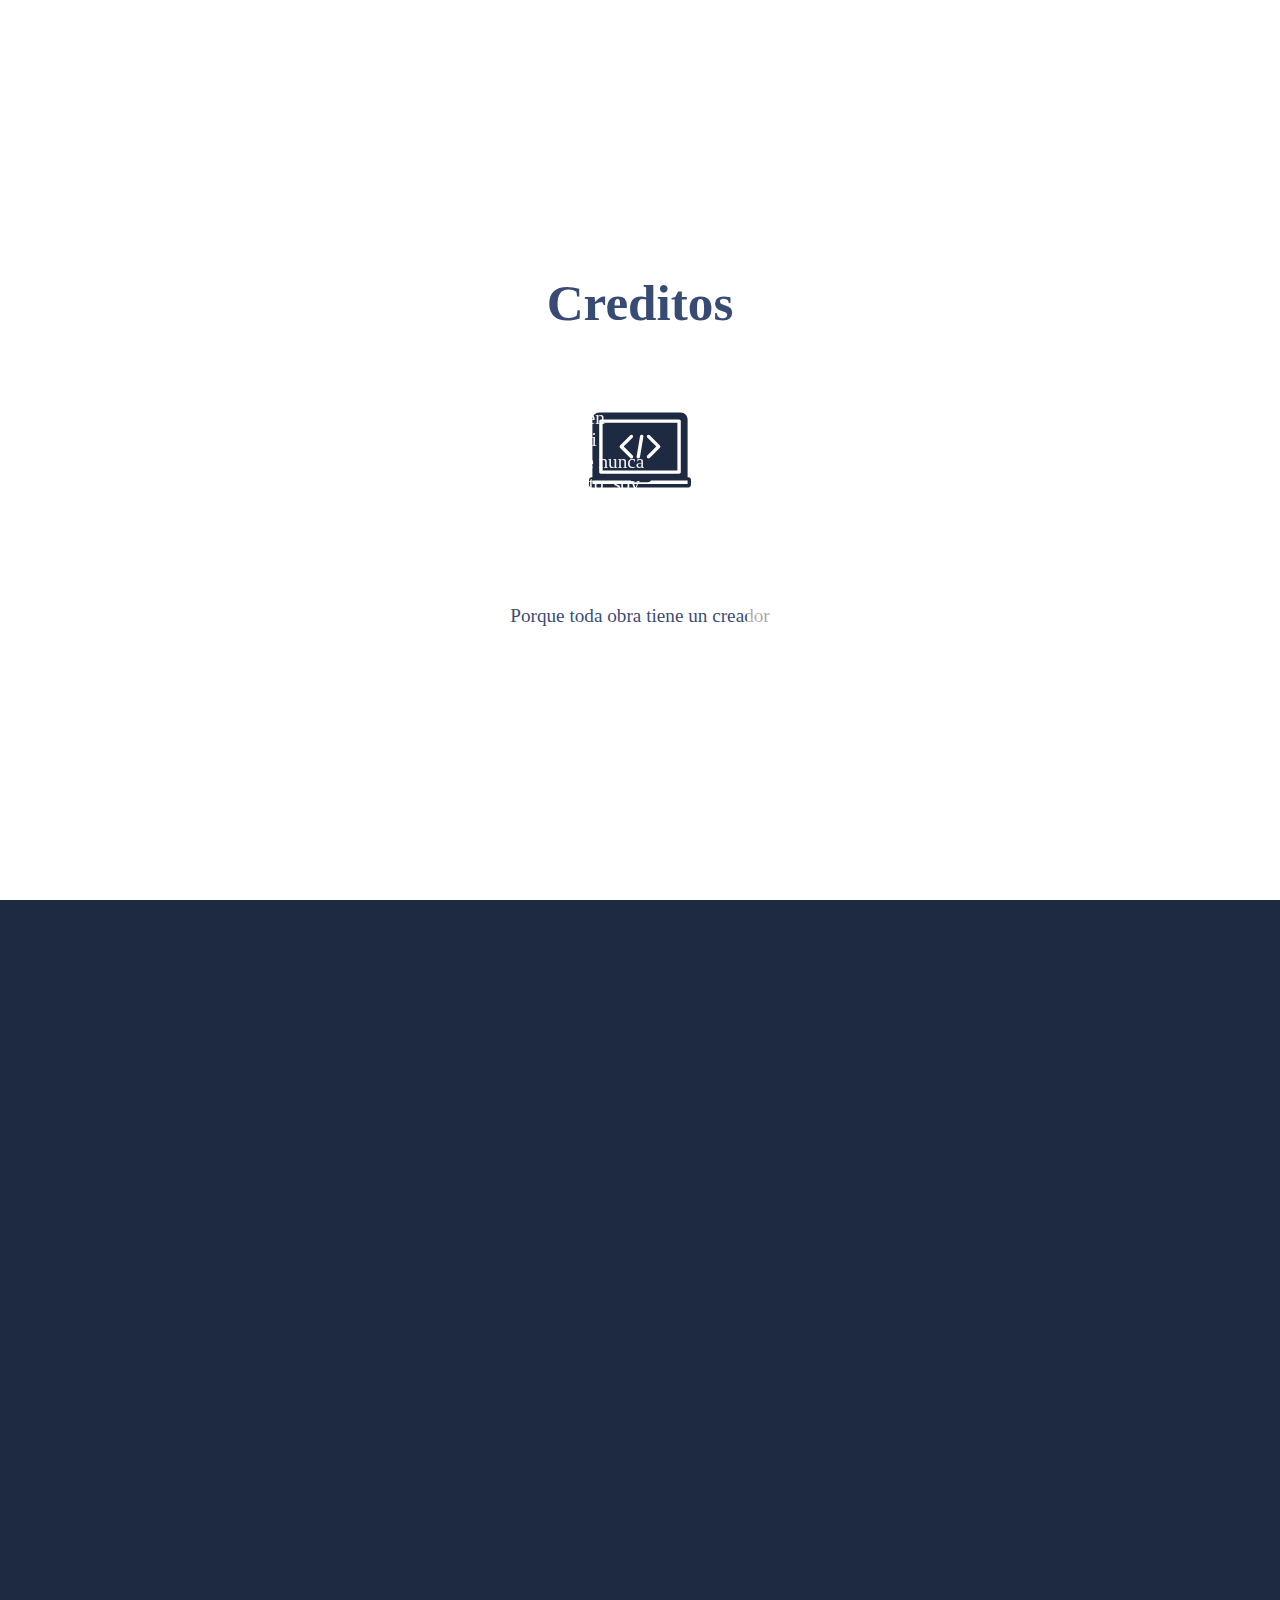
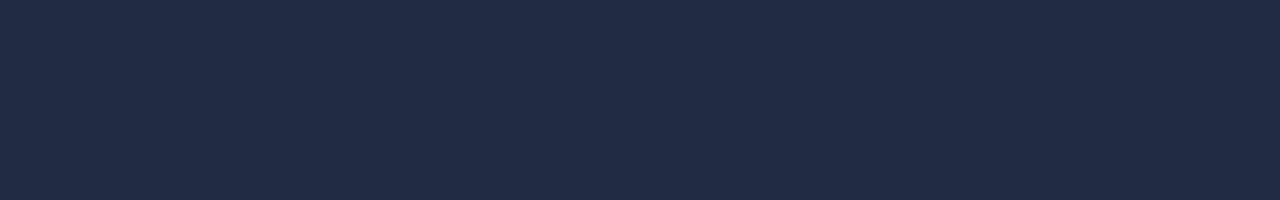
<file: credits.html>
<!DOCTYPE html>
<html lang="en">
<head>
    <meta charset="UTF-8">
    <meta http-equiv="X-UA-Compatible" content="IE=edge">
    <meta name="viewport" content="width=device-width, initial-scale=1.0">
    <title>Creditos</title>
    <link rel="stylesheet" href="assets/Credits/styles/styles.css">
    <link rel="icon" href="assets/favicon.ico" type="image/x-icon">
</head>
<body>
    <header>
        <div class="container">
            <div class="text">
                <h2>Sebastian Segura Camacho</h2>
                <p>Soy solo un mae con mucha curiosidad, necio, terco, y apasionado por todo lo que tenga que ver con pulsos electricos. Hay gente que sale un sabado o un viernes a tomar guaro, enfiestarse, o en general a hacer vida nocturna. Yo me quedo sentado en mi escritorio haciendo las misma cosas que haria alguien que nunca le ha hablado a una mujer, a diferencia de que por supuesto, soy yo :). (Viva linux y el open source)</p>
            </div>
            <div class="img" id="img"></div>
        </div>
        <div class="linkContainer">
            <a href="index.html" class="backBtn">Volver</a>
        </div>
    </header>
    <section id="bg">
        <h1 id="svg">Creditos</h1>
        <p id="svg2">Porque toda obra tiene un creador</p>
    </section>
    <script src="assets/Credits/scripts/script.js"></script>
</body>
</html>
</file>
<file: assets/Credits/styles/styles.css>
@font-face {
    font-family: 'Roboto', sans-serif;
    src: url('https://fonts.googleapis.com/css2?family=Roboto:ital,wght@0,400;0,700;1,300;1,400;1,700&display=swap');
}

*{
    padding: 0;
    margin: 0;
    box-sizing: border-box;
}

body{
    background-color: #1e2942;
    color: #f2f2f2;
    font-family: Roboto;
    min-height: 200vh;
}

section{
    position: absolute;
    background-image: url('../images/1.svg');
    background-repeat: no-repeat;
    background-position: center;
    background-size: 8vw;
    height: 100%;
    width: 100%;
    background-color: #fff;
    mix-blend-mode: screen;
    color: #1e2942;
    display: flex;
    flex-direction: column;
    justify-content: space-evenly;
    align-items: center;
    font-size: 1.5vw;
}

section h1{
    font-size: 4vw;
}

header{
    color: #000000;
    position: fixed;
    top: 0;
    left: 0;
    height: 100vh;
    width: 100%;
    margin: auto;
    display: flex;
    flex-direction: column;
    justify-content: center;
}

.container{
    display: flex;
    flex-direction: row;
    justify-content: space-evenly;
    align-items: center;
    width: 90vw;
    margin: auto;
    height: 90%;
}

.img{
    width: 30vw;
    height: 75vh;
    background-image: url('../images/yo.jpg');
    background-position: center;
    background-size: contain;
    background-repeat: no-repeat;
    transition: 0.2s all;
}

.text{
    color: #f2f2f2;
    width: 40vw;
    font-size: 1.5vw;
}

.text h2{
    font-size: 3vw;
}

.linkContainer{
    margin-bottom: 5vh;
    width: 100%;
    display: flex;
}

.backBtn{
    position: relative;
    font-size: 1.3vw;
    margin: auto;
    color: #f2f2f2;
    text-decoration: none;
}

.backBtn::before{
    content: '';
    position: absolute;
    top: 50%;
    left: 0%;
    width: 0%;
    height: 3px;
    background-color: #f2f2f2;
    transition: 0.3s all;
}

.backBtn:hover::before{
    width: 100%;
}

@media screen and (max-width: 768px) {
    .container{
        flex-direction: column;
        justify-content: center;
    }
    .img{
        height: 50vh;
        width: 40vw;
    }
    .backBtn{
        font-size: 3vw;
    }
}

@media screen and (max-width: 600px) {
    .container{
        flex-direction: column;
        justify-content: center;
    }
    .img{
        height: 40vh;
        width: 60vw;
    }
    .text{
        font-size: 3.5vw;
        width: 55vw;
        margin-bottom: 5vh;
    }
    .text h2{
        font-size: 4.4vw;
    }
}

@media screen and (max-width: 375px) {
    .container{
        flex-direction: column;
        justify-content: center;
    }
    .img{
        height: 40vh;
        width: 70vw;
    }
    .text{
        font-size: 4vw;
        width: 70vw;
        margin-bottom: 5vh;
    }
    .text h2{
        font-size: 5.6vw;
    }
    .backBtn{
        font-size: 4vw;
    }
}
</file>
